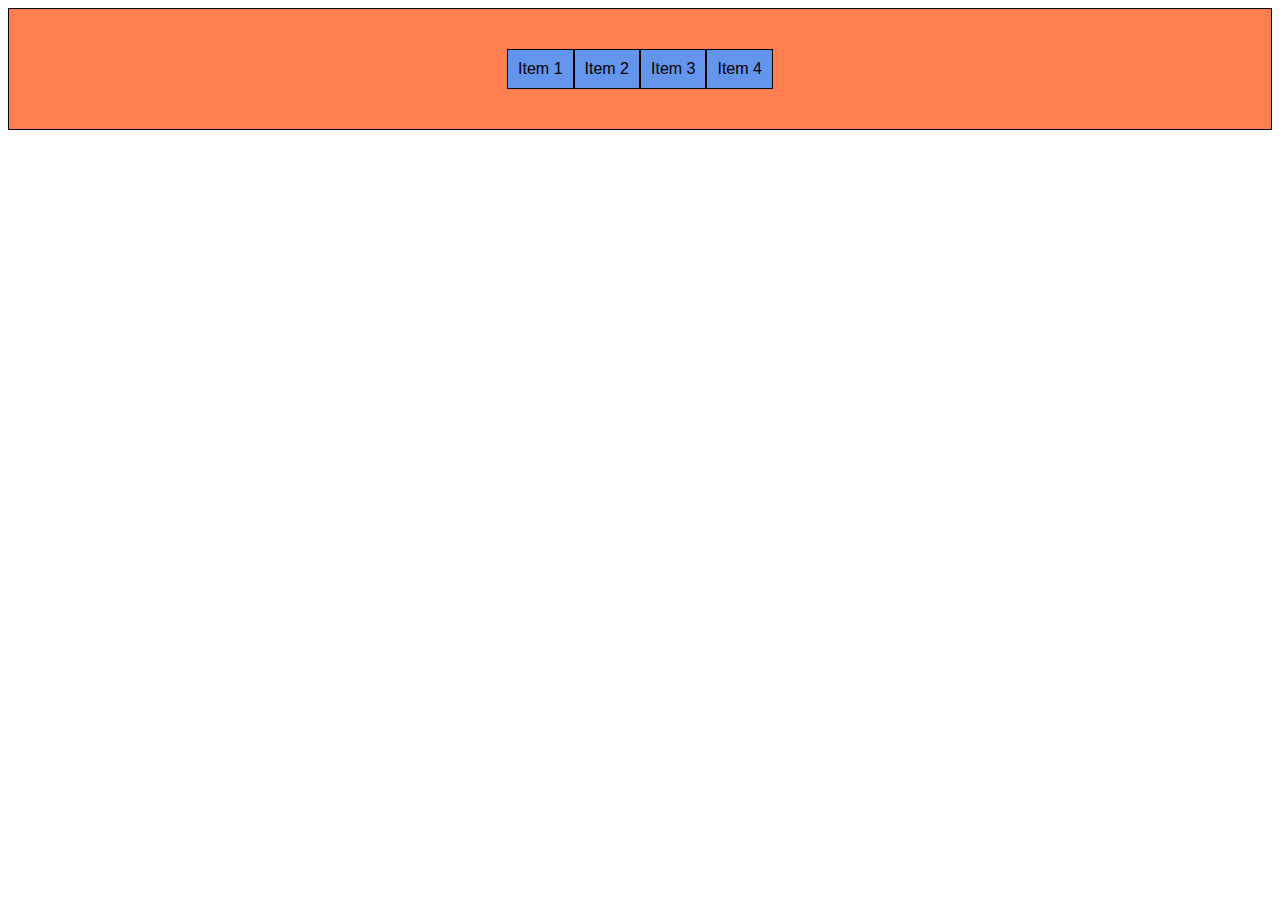
<file: src/flexbox.html>
<!DOCTYPE html>
<html>
    <head>
        <title>Flexbox Practice</title>
        <style>
            #container {
                background-color:coral;
                border: 1px solid black;
                font-family: sans-serif;
                padding: 10px;
                display: flex;
                height: 100px;
                align-items: center;
                justify-content: center;
            }

            .item {
                border: 1px solid black;
                padding: 10px;
                background-color: cornflowerblue;
            }


        </style>
    </head>
    <body>
        <div id="container">
            <div id="item-1" class="item">
                Item 1
            </div>
            <div id="item-2" class="item">
                Item 2
            </div>
            <div id="item-3" class="item">
                Item 3
            </div>
            <div id="item-4" class="item">
                Item 4
            </div>
        </div>
    </body>
</html>
</file>
